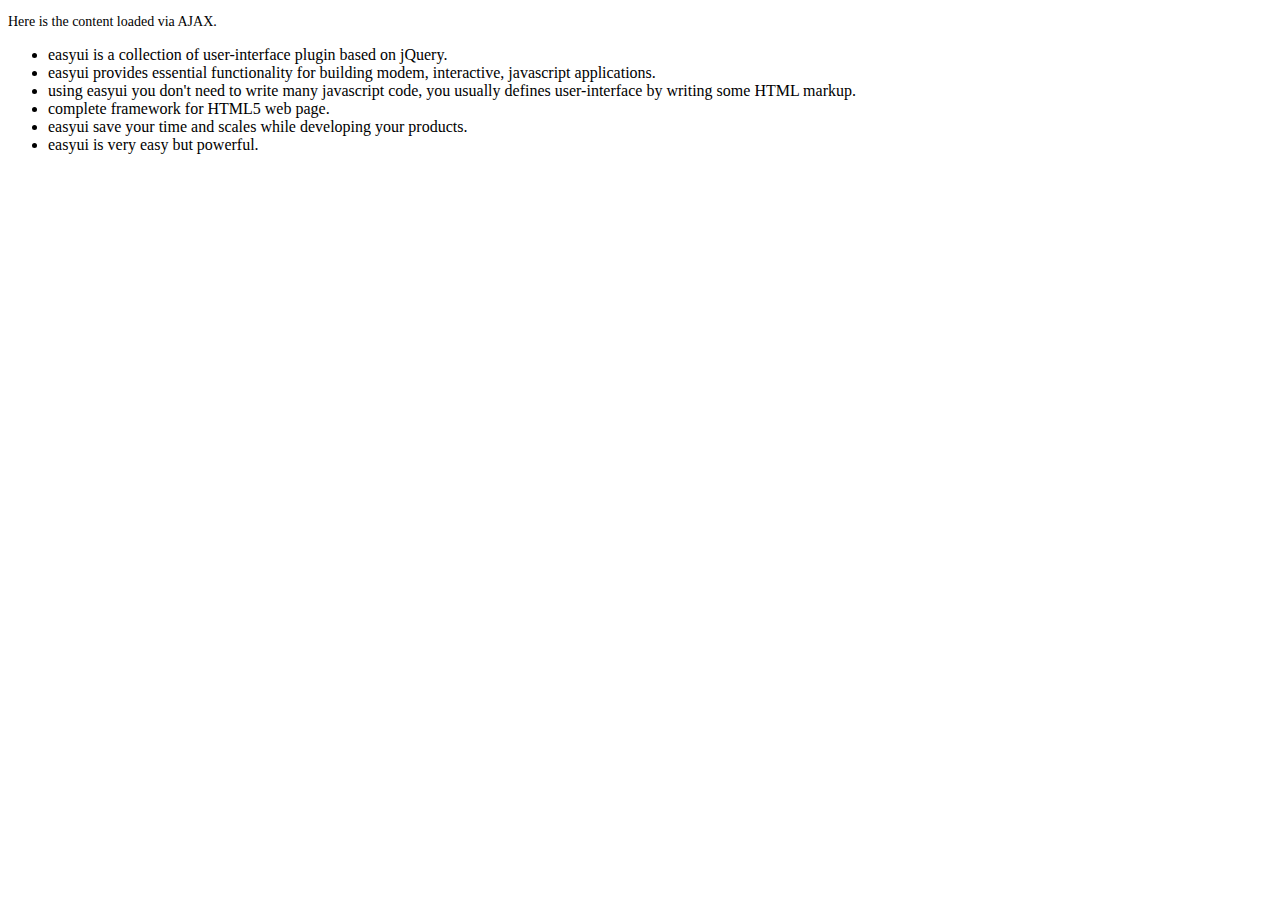
<file: static/jquery-easyui-1.3.3/demo/accordion/_content.html>
<!DOCTYPE html>
<html>
<head>
	<meta charset="UTF-8">
	<title>AJAX Content</title>
</head>
<body>
	<p style="font-size:14px">Here is the content loaded via AJAX.</p>
	<ul>
		<li>easyui is a collection of user-interface plugin based on jQuery.</li>
		<li>easyui provides essential functionality for building modem, interactive, javascript applications.</li>
		<li>using easyui you don't need to write many javascript code, you usually defines user-interface by writing some HTML markup.</li>
		<li>complete framework for HTML5 web page.</li>
		<li>easyui save your time and scales while developing your products.</li>
		<li>easyui is very easy but powerful.</li>
	</ul>
</body>
</html>
</file>
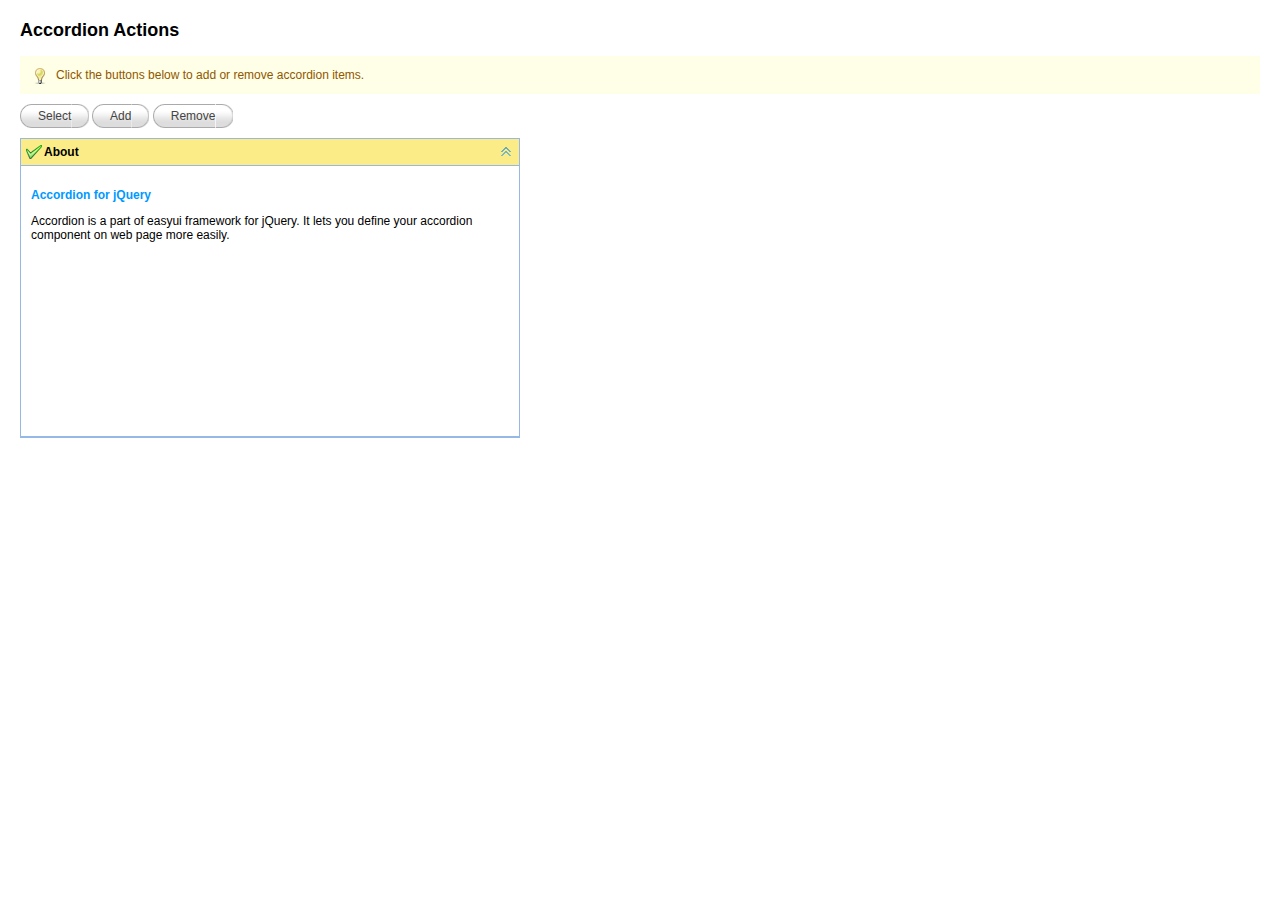
<file: static/jquery-easyui-1.3.3/demo/accordion/actions.html>
<!DOCTYPE html>
<html>
<head>
	<meta charset="UTF-8">
	<title>Accordion Actions - jQuery EasyUI Demo</title>
	<link rel="stylesheet" type="text/css" href="../../themes/default/easyui.css">
	<link rel="stylesheet" type="text/css" href="../../themes/icon.css">
	<link rel="stylesheet" type="text/css" href="../demo.css">
	<script type="text/javascript" src="../../jquery.min.js"></script>
	<script type="text/javascript" src="../../jquery.easyui.min.js"></script>
</head>
<body>
	<h2>Accordion Actions</h2>
	<div class="demo-info">
		<div class="demo-tip icon-tip"></div>
		<div>Click the buttons below to add or remove accordion items.</div>
	</div>
	<div style="margin:10px 0;">
		<a href="javascript:void(0)" class="easyui-linkbutton" onclick="selectPanel()">Select</a>
		<a href="javascript:void(0)" class="easyui-linkbutton" onclick="addPanel()">Add</a>
		<a href="javascript:void(0)" class="easyui-linkbutton" onclick="removePanel()">Remove</a>
	</div>
	<div id="aa" class="easyui-accordion" style="width:500px;height:300px;">
		<div title="About" data-options="iconCls:'icon-ok'" style="overflow:auto;padding:10px;">
			<h3 style="color:#0099FF;">Accordion for jQuery</h3>
			<p>Accordion is a part of easyui framework for jQuery. It lets you define your accordion component on web page more easily.</p>
		</div>
	</div>
	<script type="text/javascript">
		function selectPanel(){
			$.messager.prompt('Prompt','Please enter the panel title:',function(s){
				if (s){
					$('#aa').accordion('select',s);
				}
			});
		}
		var idx = 1;
		function addPanel(){
			$('#aa').accordion('add',{
				title:'Title'+idx,
				content:'<div style="padding:10px">Content'+idx+'</div>'
			});
			idx++;
		}
		function removePanel(){
			var pp = $('#aa').accordion('getSelected');
			if (pp){
				var index = $('#aa').accordion('getPanelIndex',pp);
				$('#aa').accordion('remove',index);
			}
		}
	</script>
</body>
</html>
</file>
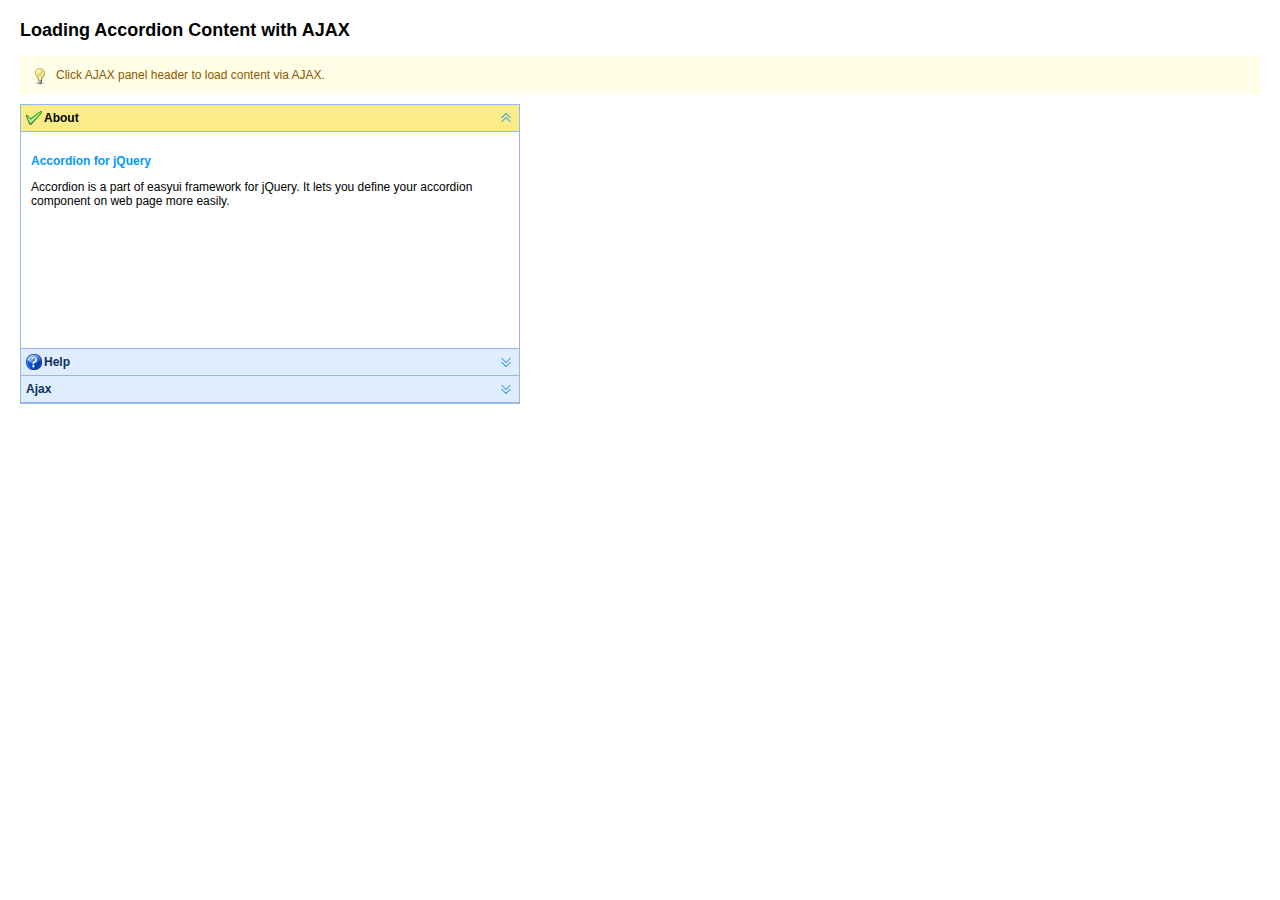
<file: static/jquery-easyui-1.3.3/demo/accordion/ajax.html>
<!DOCTYPE html>
<html>
<head>
	<meta charset="UTF-8">
	<title>Loading Accordion Content with AJAX - jQuery EasyUI Demo</title>
	<link rel="stylesheet" type="text/css" href="../../themes/default/easyui.css">
	<link rel="stylesheet" type="text/css" href="../../themes/icon.css">
	<link rel="stylesheet" type="text/css" href="../demo.css">
	<script type="text/javascript" src="../../jquery.min.js"></script>
	<script type="text/javascript" src="../../jquery.easyui.min.js"></script>
</head>
<body>
	<h2>Loading Accordion Content with AJAX</h2>
	<div class="demo-info">
		<div class="demo-tip icon-tip"></div>
		<div>Click AJAX panel header to load content via AJAX.</div>
	</div>
	<div style="margin:10px 0;"></div>
	<div class="easyui-accordion" style="width:500px;height:300px;">
		<div title="About" data-options="iconCls:'icon-ok'" style="overflow:auto;padding:10px;">
			<h3 style="color:#0099FF;">Accordion for jQuery</h3>
			<p>Accordion is a part of easyui framework for jQuery. It lets you define your accordion component on web page more easily.</p>
		</div>
		<div title="Help" data-options="iconCls:'icon-help'" style="padding:10px;">
			<p>The accordion allows you to provide multiple panels and display one at a time. Each panel has built-in support for expanding and collapsing. Clicking on a panel header to expand or collapse that panel body. The panel content can be loaded via ajax by specifying a 'href' property. Users can define a panel to be selected. If it is not specified, then the first panel is taken by default.</p> 		
		</div>
		<div title="Ajax" data-options="href:'../accordion/_content.html'" style="padding:10px">
		</div>
	</div>
</body>
</html>
</file>
<file: static/jquery-easyui-1.3.3/themes/default/easyui.css>
.panel {
  overflow: hidden;
  text-align: left;
}
.panel-header,
.panel-body {
  border-width: 1px;
  border-style: solid;
}
.panel-header {
  padding: 5px;
  position: relative;
}
.panel-title {
  background: url('images/blank.gif') no-repeat;
}
.panel-header-noborder {
  border-width: 0 0 1px 0;
}
.panel-body {
  overflow: auto;
  border-top-width: 0px;
}
.panel-body-noheader {
  border-top-width: 1px;
}
.panel-body-noborder {
  border-width: 0px;
}
.panel-with-icon {
  padding-left: 18px;
}
.panel-icon,
.panel-tool {
  position: absolute;
  top: 50%;
  margin-top: -8px;
  height: 16px;
  overflow: hidden;
}
.panel-icon {
  left: 5px;
  width: 16px;
}
.panel-tool {
  right: 5px;
  width: auto;
}
.panel-tool a {
  display: inline-block;
  width: 16px;
  height: 16px;
  opacity: 0.6;
  filter: alpha(opacity=60);
  margin: 0 0 0 2px;
  vertical-align: top;
}
.panel-tool a:hover {
  opacity: 1;
  filter: alpha(opacity=100);
  background-color: #eaf2ff;
  -moz-border-radius: 3px 3px 3px 3px;
  -webkit-border-radius: 3px 3px 3px 3px;
  border-radius: 3px 3px 3px 3px;
}
.panel-loading {
  padding: 11px 0px 10px 30px;
}
.panel-noscroll {
  overflow: hidden;
}
.panel-fit,
.panel-fit body {
  height: 100%;
  margin: 0;
  padding: 0;
  border: 0;
  overflow: hidden;
}
.panel-loading {
  background: url('images/loading.gif') no-repeat 10px 10px;
}
.panel-tool-close {
  background: url('images/panel_tools.png') no-repeat -16px 0px;
}
.panel-tool-min {
  background: url('images/panel_tools.png') no-repeat 0px 0px;
}
.panel-tool-max {
  background: url('images/panel_tools.png') no-repeat 0px -16px;
}
.panel-tool-restore {
  background: url('images/panel_tools.png') no-repeat -16px -16px;
}
.panel-tool-collapse {
  background: url('images/panel_tools.png') no-repeat -32px 0;
}
.panel-tool-expand {
  background: url('images/panel_tools.png') no-repeat -32px -16px;
}
.panel-header,
.panel-body {
  border-color: #95B8E7;
}
.panel-header {
  background-color: #E0ECFF;
  background: -webkit-linear-gradient(top,#EFF5FF 0,#E0ECFF 100%);
  background: -moz-linear-gradient(top,#EFF5FF 0,#E0ECFF 100%);
  background: -o-linear-gradient(top,#EFF5FF 0,#E0ECFF 100%);
  background: linear-gradient(to bottom,#EFF5FF 0,#E0ECFF 100%);
  background-repeat: repeat-x;
  filter: progid:DXImageTransform.Microsoft.gradient(startColorstr=#EFF5FF,endColorstr=#E0ECFF,GradientType=0);
}
.panel-body {
  background-color: #ffffff;
  color: #000000;
  font-size: 12px;
}
.panel-title {
  font-size: 12px;
  font-weight: bold;
  color: #0E2D5F;
  height: 16px;
  line-height: 16px;
}
.accordion {
  overflow: hidden;
  border-width: 1px;
  border-style: solid;
}
.accordion .accordion-header {
  border-width: 0 0 1px;
  cursor: pointer;
}
.accordion .accordion-body {
  border-width: 0 0 1px;
}
.accordion-noborder {
  border-width: 0;
}
.accordion-noborder .accordion-header {
  border-width: 0 0 1px;
}
.accordion-noborder .accordion-body {
  border-width: 0 0 1px;
}
.accordion-collapse {
  background: url('images/accordion_arrows.png') no-repeat 0 0;
}
.accordion-expand {
  background: url('images/accordion_arrows.png') no-repeat -16px 0;
}
.accordion {
  background: #ffffff;
  border-color: #95B8E7;
}
.accordion .accordion-header {
  background: #E0ECFF;
  filter: none;
}
.accordion .accordion-header-selected {
  background: #FBEC88;
}
.accordion .accordion-header-selected .panel-title {
  color: #000000;
}
.window {
  overflow: hidden;
  padding: 5px;
  border-width: 1px;
  border-style: solid;
}
.window .window-header {
  background: transparent;
  padding: 0px 0px 6px 0px;
}
.window .window-body {
  border-width: 1px;
  border-style: solid;
  border-top-width: 0px;
}
.window .window-body-noheader {
  border-top-width: 1px;
}
.window .window-header .panel-icon,
.window .window-header .panel-tool {
  top: 50%;
  margin-top: -11px;
}
.window .window-header .panel-icon {
  left: 1px;
}
.window .window-header .panel-tool {
  right: 1px;
}
.window .window-header .panel-with-icon {
  padding-left: 18px;
}
.window-proxy {
  position: absolute;
  overflow: hidden;
}
.window-proxy-mask {
  position: absolute;
  filter: alpha(opacity=5);
  opacity: 0.05;
}
.window-mask {
  position: absolute;
  left: 0;
  top: 0;
  width: 100%;
  height: 100%;
  filter: alpha(opacity=40);
  opacity: 0.40;
  font-size: 1px;
  *zoom: 1;
  overflow: hidden;
}
.window,
.window-shadow {
  position: absolute;
  -moz-border-radius: 5px 5px 5px 5px;
  -webkit-border-radius: 5px 5px 5px 5px;
  border-radius: 5px 5px 5px 5px;
}
.window-shadow {
  background: #ccc;
  -moz-box-shadow: 2px 2px 3px #cccccc;
  -webkit-box-shadow: 2px 2px 3px #cccccc;
  box-shadow: 2px 2px 3px #cccccc;
  filter: progid:DXImageTransform.Microsoft.Blur(pixelRadius=2,MakeShadow=false,ShadowOpacity=0.2);
}
.window,
.window .window-body {
  border-color: #95B8E7;
}
.window {
  background-color: #E0ECFF;
  background: -webkit-linear-gradient(top,#EFF5FF 0,#E0ECFF 20%);
  background: -moz-linear-gradient(top,#EFF5FF 0,#E0ECFF 20%);
  background: -o-linear-gradient(top,#EFF5FF 0,#E0ECFF 20%);
  background: linear-gradient(to bottom,#EFF5FF 0,#E0ECFF 20%);
  background-repeat: repeat-x;
  filter: progid:DXImageTransform.Microsoft.gradient(startColorstr=#EFF5FF,endColorstr=#E0ECFF,GradientType=0);
}
.window-proxy {
  border: 1px dashed #95B8E7;
}
.window-proxy-mask,
.window-mask {
  background: #ccc;
}
.dialog-content {
  overflow: auto;
}
.dialog-toolbar {
  padding: 2px 5px;
}
.dialog-tool-separator {
  float: left;
  height: 24px;
  border-left: 1px solid #ccc;
  border-right: 1px solid #fff;
  margin: 2px 1px;
}
.dialog-button {
  padding: 5px;
  text-align: right;
}
.dialog-button .l-btn {
  margin-left: 5px;
}
.dialog-toolbar,
.dialog-button {
  background: #F4F4F4;
}
.dialog-toolbar {
  border-bottom: 1px solid #dddddd;
}
.dialog-button {
  border-top: 1px solid #dddddd;
}
.combo {
  display: inline-block;
  white-space: nowrap;
  margin: 0;
  padding: 0;
  border-width: 1px;
  border-style: solid;
  overflow: hidden;
  vertical-align: middle;
}
.combo .combo-text {
  font-size: 12px;
  border: 0px;
  line-height: 20px;
  height: 20px;
  margin: 0;
  padding: 0px 2px;
  *margin-top: -1px;
  *height: 18px;
  *line-height: 18px;
  _height: 18px;
  _line-height: 18px;
  vertical-align: baseline;
}
.combo-arrow {
  width: 18px;
  height: 20px;
  overflow: hidden;
  display: inline-block;
  vertical-align: top;
  cursor: pointer;
  opacity: 0.6;
  filter: alpha(opacity=60);
}
.combo-arrow-hover {
  opacity: 1.0;
  filter: alpha(opacity=100);
}
.combo-panel {
  overflow: auto;
}
.combo-arrow {
  background: url('images/combo_arrow.png') no-repeat center center;
}
.combo,
.combo-panel {
  background-color: #ffffff;
}
.combo {
  border-color: #95B8E7;
  background-color: #ffffff;
}
.combo-arrow {
  background-color: #E0ECFF;
}
.combo-arrow-hover {
  background-color: #eaf2ff;
}
.combobox-item {
  padding: 2px;
  font-size: 12px;
  padding: 3px;
  padding-right: 0px;
}
.combobox-item-hover {
  background-color: #eaf2ff;
  color: #000000;
}
.combobox-item-selected {
  background-color: #FBEC88;
  color: #000000;
}
.layout {
  position: relative;
  overflow: hidden;
  margin: 0;
  padding: 0;
  z-index: 0;
}
.layout-panel {
  position: absolute;
  overflow: hidden;
}
.layout-panel-east,
.layout-panel-west {
  z-index: 2;
}
.layout-panel-north,
.layout-panel-south {
  z-index: 3;
}
.layout-expand {
  position: absolute;
  padding: 0px;
  font-size: 1px;
  cursor: pointer;
  z-index: 1;
}
.layout-expand .panel-header,
.layout-expand .panel-body {
  background: transparent;
  filter: none;
  overflow: hidden;
}
.layout-expand .panel-header {
  border-bottom-width: 0px;
}
.layout-split-proxy-h,
.layout-split-proxy-v {
  position: absolute;
  font-size: 1px;
  display: none;
  z-index: 5;
}
.layout-split-proxy-h {
  width: 5px;
  cursor: e-resize;
}
.layout-split-proxy-v {
  height: 5px;
  cursor: n-resize;
}
.layout-mask {
  position: absolute;
  background: #fafafa;
  filter: alpha(opacity=10);
  opacity: 0.10;
  z-index: 4;
}
.layout-button-up {
  background: url('images/layout_arrows.png') no-repeat -16px -16px;
}
.layout-button-down {
  background: url('images/layout_arrows.png') no-repeat -16px 0;
}
.layout-button-left {
  background: url('images/layout_arrows.png') no-repeat 0 0;
}
.layout-button-right {
  background: url('images/layout_arrows.png') no-repeat 0 -16px;
}
.layout-split-proxy-h,
.layout-split-proxy-v {
  background-color: #aac5e7;
}
.layout-split-north {
  border-bottom: 5px solid #E6EEF8;
}
.layout-split-south {
  border-top: 5px solid #E6EEF8;
}
.layout-split-east {
  border-left: 5px solid #E6EEF8;
}
.layout-split-west {
  border-right: 5px solid #E6EEF8;
}
.layout-expand {
  background-color: #E0ECFF;
}
.layout-expand-over {
  background-color: #E0ECFF;
}
.tabs-container {
  overflow: hidden;
}
.tabs-header {
  border-width: 1px;
  border-style: solid;
  border-bottom-width: 0;
  position: relative;
  padding: 0;
  padding-top: 2px;
  overflow: hidden;
}
.tabs-header-plain {
  border: 0;
  background: transparent;
}
.tabs-scroller-left,
.tabs-scroller-right {
  position: absolute;
  top: auto;
  bottom: 0;
  width: 18px;
  height: 28px !important;
  height: 30px;
  font-size: 1px;
  display: none;
  cursor: pointer;
  border-width: 1px;
  border-style: solid;
}
.tabs-scroller-left {
  left: 0;
}
.tabs-scroller-right {
  right: 0;
}
.tabs-header-plain .tabs-scroller-left,
.tabs-header-plain .tabs-scroller-right {
  height: 25px !important;
  height: 27px;
}
.tabs-tool {
  position: absolute;
  bottom: 0;
  padding: 1px;
  overflow: hidden;
  border-width: 1px;
  border-style: solid;
}
.tabs-header-plain .tabs-tool {
  padding: 0 1px;
}
.tabs-wrap {
  position: relative;
  left: 0;
  overflow: hidden;
  width: 100%;
  margin: 0;
  padding: 0;
}
.tabs-scrolling {
  margin-left: 18px;
  margin-right: 18px;
}
.tabs-disabled {
  opacity: 0.3;
  filter: alpha(opacity=30);
}
.tabs {
  list-style-type: none;
  height: 26px;
  margin: 0px;
  padding: 0px;
  padding-left: 4px;
  width: 5000px;
  border-style: solid;
  border-width: 0 0 1px 0;
}
.tabs li {
  float: left;
  display: inline-block;
  margin: 0 4px -1px 0;
  padding: 0;
  position: relative;
  border: 0;
}
.tabs li a.tabs-inner {
  display: inline-block;
  text-decoration: none;
  margin: 0;
  padding: 0 10px;
  height: 25px;
  line-height: 25px;
  text-align: center;
  white-space: nowrap;
  border-width: 1px;
  border-style: solid;
  -moz-border-radius: 5px 5px 0 0;
  -webkit-border-radius: 5px 5px 0 0;
  border-radius: 5px 5px 0 0;
}
.tabs li.tabs-selected a.tabs-inner {
  font-weight: bold;
  outline: none;
}
.tabs li.tabs-selected a:hover.tabs-inner {
  cursor: default;
  pointer: default;
}
.tabs li a.tabs-close,
.tabs-p-tool {
  position: absolute;
  font-size: 1px;
  display: block;
  height: 12px;
  padding: 0;
  top: 50%;
  margin-top: -6px;
  overflow: hidden;
}
.tabs li a.tabs-close {
  width: 12px;
  right: 5px;
  opacity: 0.6;
  filter: alpha(opacity=60);
}
.tabs-p-tool {
  right: 16px;
}
.tabs-p-tool a {
  display: inline-block;
  font-size: 1px;
  width: 12px;
  height: 12px;
  margin: 0;
  opacity: 0.6;
  filter: alpha(opacity=60);
}
.tabs li a:hover.tabs-close,
.tabs-p-tool a:hover {
  opacity: 1;
  filter: alpha(opacity=100);
  cursor: hand;
  cursor: pointer;
}
.tabs-with-icon {
  padding-left: 18px;
}
.tabs-icon {
  position: absolute;
  width: 16px;
  height: 16px;
  left: 10px;
  top: 50%;
  margin-top: -8px;
}
.tabs-title {
  font-size: 12px;
}
.tabs-closable {
  padding-right: 8px;
}
.tabs-panels {
  margin: 0px;
  padding: 0px;
  border-width: 1px;
  border-style: solid;
  border-top-width: 0;
  overflow: hidden;
}
.tabs-header-bottom {
  border-width: 0 1px 1px 1px;
  padding: 0 0 2px 0;
}
.tabs-header-bottom .tabs {
  border-width: 1px 0 0 0;
}
.tabs-header-bottom .tabs li {
  margin: -1px 4px 0 0;
}
.tabs-header-bottom .tabs li a.tabs-inner {
  -moz-border-radius: 0 0 5px 5px;
  -webkit-border-radius: 0 0 5px 5px;
  border-radius: 0 0 5px 5px;
}
.tabs-header-bottom .tabs-tool {
  top: 0;
}
.tabs-header-bottom .tabs-scroller-left,
.tabs-header-bottom .tabs-scroller-right {
  top: 0;
  bottom: auto;
}
.tabs-panels-top {
  border-width: 1px 1px 0 1px;
}
.tabs-header-left {
  float: left;
  border-width: 1px 0 1px 1px;
  padding: 0;
}
.tabs-header-right {
  float: right;
  border-width: 1px 1px 1px 0;
  padding: 0;
}
.tabs-header-left .tabs-wrap,
.tabs-header-right .tabs-wrap {
  height: 100%;
}
.tabs-header-left .tabs {
  height: 100%;
  padding: 4px 0 0 4px;
  border-width: 0 1px 0 0;
}
.tabs-header-right .tabs {
  height: 100%;
  padding: 4px 4px 0 0;
  border-width: 0 0 0 1px;
}
.tabs-header-left .tabs li,
.tabs-header-right .tabs li {
  display: block;
  width: 100%;
  position: relative;
}
.tabs-header-left .tabs li {
  left: auto;
  right: 0;
  margin: 0 -1px 4px 0;
  float: right;
}
.tabs-header-right .tabs li {
  left: 0;
  right: auto;
  margin: 0 0 4px -1px;
  float: left;
}
.tabs-header-left .tabs li a.tabs-inner {
  display: block;
  text-align: left;
  -moz-border-radius: 5px 0 0 5px;
  -webkit-border-radius: 5px 0 0 5px;
  border-radius: 5px 0 0 5px;
}
.tabs-header-right .tabs li a.tabs-inner {
  display: block;
  text-align: left;
  -moz-border-radius: 0 5px 5px 0;
  -webkit-border-radius: 0 5px 5px 0;
  border-radius: 0 5px 5px 0;
}
.tabs-panels-right {
  float: right;
  border-width: 1px 1px 1px 0;
}
.tabs-panels-left {
  float: left;
  border-width: 1px 0 1px 1px;
}
.tabs-header-noborder,
.tabs-panels-noborder {
  border: 0px;
}
.tabs-header-plain {
  border: 0px;
  background: transparent;
}
.tabs-scroller-left {
  background: #E0ECFF url('images/tabs_icons.png') no-repeat 1px center;
}
.tabs-scroller-right {
  background: #E0ECFF url('images/tabs_icons.png') no-repeat -15px center;
}
.tabs li a.tabs-close {
  background: url('images/tabs_icons.png') no-repeat -34px center;
}
.tabs li a.tabs-inner:hover {
  background: #eaf2ff;
  color: #000000;
  filter: none;
}
.tabs li.tabs-selected a.tabs-inner {
  background-color: #ffffff;
  color: #0E2D5F;
  background: -webkit-linear-gradient(top,#EFF5FF 0,#ffffff 100%);
  background: -moz-linear-gradient(top,#EFF5FF 0,#ffffff 100%);
  background: -o-linear-gradient(top,#EFF5FF 0,#ffffff 100%);
  background: linear-gradient(to bottom,#EFF5FF 0,#ffffff 100%);
  background-repeat: repeat-x;
  filter: progid:DXImageTransform.Microsoft.gradient(startColorstr=#EFF5FF,endColorstr=#ffffff,GradientType=0);
}
.tabs-header-bottom .tabs li.tabs-selected a.tabs-inner {
  background: -webkit-linear-gradient(top,#ffffff 0,#EFF5FF 100%);
  background: -moz-linear-gradient(top,#ffffff 0,#EFF5FF 100%);
  background: -o-linear-gradient(top,#ffffff 0,#EFF5FF 100%);
  background: linear-gradient(to bottom,#ffffff 0,#EFF5FF 100%);
  background-repeat: repeat-x;
  filter: progid:DXImageTransform.Microsoft.gradient(startColorstr=#ffffff,endColorstr=#EFF5FF,GradientType=0);
}
.tabs-header-left .tabs li.tabs-selected a.tabs-inner {
  background: -webkit-linear-gradient(left,#EFF5FF 0,#ffffff 100%);
  background: -moz-linear-gradient(left,#EFF5FF 0,#ffffff 100%);
  background: -o-linear-gradient(left,#EFF5FF 0,#ffffff 100%);
  background: linear-gradient(to right,#EFF5FF 0,#ffffff 100%);
  background-repeat: repeat-y;
  filter: progid:DXImageTransform.Microsoft.gradient(startColorstr=#EFF5FF,endColorstr=#ffffff,GradientType=1);
}
.tabs-header-right .tabs li.tabs-selected a.tabs-inner {
  background: -webkit-linear-gradient(left,#ffffff 0,#EFF5FF 100%);
  background: -moz-linear-gradient(left,#ffffff 0,#EFF5FF 100%);
  background: -o-linear-gradient(left,#ffffff 0,#EFF5FF 100%);
  background: linear-gradient(to right,#ffffff 0,#EFF5FF 100%);
  background-repeat: repeat-y;
  filter: progid:DXImageTransform.Microsoft.gradient(startColorstr=#ffffff,endColorstr=#EFF5FF,GradientType=1);
}
.tabs li a.tabs-inner {
  color: #0E2D5F;
  background-color: #E0ECFF;
  background: -webkit-linear-gradient(top,#EFF5FF 0,#E0ECFF 100%);
  background: -moz-linear-gradient(top,#EFF5FF 0,#E0ECFF 100%);
  background: -o-linear-gradient(top,#EFF5FF 0,#E0ECFF 100%);
  background: linear-gradient(to bottom,#EFF5FF 0,#E0ECFF 100%);
  background-repeat: repeat-x;
  filter: progid:DXImageTransform.Microsoft.gradient(startColorstr=#EFF5FF,endColorstr=#E0ECFF,GradientType=0);
}
.tabs-header,
.tabs-tool {
  background-color: #E0ECFF;
}
.tabs-header-plain {
  background: transparent;
}
.tabs-header,
.tabs-scroller-left,
.tabs-scroller-right,
.tabs-tool,
.tabs,
.tabs-panels,
.tabs li a.tabs-inner,
.tabs li.tabs-selected a.tabs-inner,
.tabs-header-bottom .tabs li.tabs-selected a.tabs-inner,
.tabs-header-left .tabs li.tabs-selected a.tabs-inner,
.tabs-header-right .tabs li.tabs-selected a.tabs-inner {
  border-color: #95B8E7;
}
.tabs-p-tool a:hover,
.tabs li a:hover.tabs-close,
.tabs-scroller-over {
  background-color: #eaf2ff;
}
.tabs li.tabs-selected a.tabs-inner {
  border-bottom: 1px solid #ffffff;
}
.tabs-header-bottom .tabs li.tabs-selected a.tabs-inner {
  border-top: 1px solid #ffffff;
}
.tabs-header-left .tabs li.tabs-selected a.tabs-inner {
  border-right: 1px solid #ffffff;
}
.tabs-header-right .tabs li.tabs-selected a.tabs-inner {
  border-left: 1px solid #ffffff;
}
a.l-btn {
  background-position: right 0;
  text-decoration: none;
  display: inline-block;
  zoom: 1;
  height: 24px;
  padding-right: 18px;
  cursor: pointer;
  outline: none;
}
a.l-btn-plain {
  padding-right: 5px;
  border: 0;
  padding: 1px 6px 1px 1px;
}
a.l-btn-disabled {
  color: #ccc;
  opacity: 0.5;
  filter: alpha(opacity=50);
  cursor: default;
}
a.l-btn span.l-btn-left {
  display: inline-block;
  background-position: 0 -48px;
  padding: 4px 0px 4px 18px;
  line-height: 16px;
  height: 16px;
}
a.l-btn-plain span.l-btn-left {
  padding-left: 5px;
}
a.l-btn span span.l-btn-text {
  display: inline-block;
  vertical-align: baseline;
  width: auto;
  height: 16px;
  line-height: 16px;
  font-size: 12px;
  padding: 0;
  margin: 0;
}
a.l-btn span span.l-btn-icon-left {
  padding: 0 0 0 20px;
  background-position: left center;
}
a.l-btn span span.l-btn-icon-right {
  padding: 0 20px 0 0;
  background-position: right center;
}
a.l-btn span span span.l-btn-empty {
  display: inline-block;
  margin: 0;
  padding: 0;
  width: 16px;
}
a:hover.l-btn {
  background-position: right -24px;
  outline: none;
  text-decoration: none;
}
a:hover.l-btn span.l-btn-left {
  background-position: 0 bottom;
}
a:hover.l-btn-plain {
  padding: 0 5px 0 0;
}
a:hover.l-btn-disabled {
  background-position: right 0;
}
a:hover.l-btn-disabled span.l-btn-left {
  background-position: 0 -48px;
}
a.l-btn .l-btn-focus {
  outline: #0000FF dotted thin;
}
a.l-btn {
  color: #444;
  background-image: url('images/linkbutton_bg.png');
  background-repeat: no-repeat;
  -moz-border-radius: 5px 5px 5px 5px;
  -webkit-border-radius: 5px 5px 5px 5px;
  border-radius: 5px 5px 5px 5px;
}
a.l-btn span.l-btn-left {
  background-image: url('images/linkbutton_bg.png');
  background-repeat: no-repeat;
}
a.l-btn-plain,
a.l-btn-plain span.l-btn-left {
  background: transparent;
  border: 0;
  filter: none;
}
a:hover.l-btn-plain {
  background: #eaf2ff;
  color: #000000;
  border: 1px solid #b7d2ff;
  -moz-border-radius: 5px 5px 5px 5px;
  -webkit-border-radius: 5px 5px 5px 5px;
  border-radius: 5px 5px 5px 5px;
}
a.l-btn-disabled,
a:hover.l-btn-disabled {
  color: #444;
  filter: alpha(opacity=50);
}
a.l-btn-plain-disabled,
a:hover.l-btn-plain-disabled {
  background: transparent;
  filter: alpha(opacity=50);
}
a.l-btn-selected,
a:hover.l-btn-selected {
  background-position: right -24px;
}
a.l-btn-selected span.l-btn-left,
a:hover.l-btn-selected span.l-btn-left {
  background-position: 0 bottom;
}
a.l-btn-plain-selected,
a:hover.l-btn-plain-selected {
  background: #ddd;
}
.datagrid .panel-body {
  overflow: hidden;
  position: relative;
}
.datagrid-view {
  position: relative;
  overflow: hidden;
}
.datagrid-view1,
.datagrid-view2 {
  position: absolute;
  overflow: hidden;
  top: 0;
}
.datagrid-view1 {
  left: 0;
}
.datagrid-view2 {
  right: 0;
}
.datagrid-mask {
  position: absolute;
  left: 0;
  top: 0;
  width: 100%;
  height: 100%;
  opacity: 0.3;
  filter: alpha(opacity=30);
  display: none;
}
.datagrid-mask-msg {
  position: absolute;
  top: 50%;
  margin-top: -20px;
  padding: 12px 5px 10px 30px;
  width: auto;
  height: 16px;
  border-width: 2px;
  border-style: solid;
  display: none;
}
.datagrid-sort-icon {
  padding: 0;
}
.datagrid-toolbar {
  height: auto;
  padding: 1px 2px;
  border-width: 0 0 1px 0;
  border-style: solid;
}
.datagrid-btn-separator {
  float: left;
  height: 24px;
  border-left: 1px solid #ccc;
  border-right: 1px solid #fff;
  margin: 2px 1px;
}
.datagrid .datagrid-pager {
  margin: 0;
  border-width: 1px 0 0 0;
  border-style: solid;
}
.datagrid .datagrid-pager-top {
  border-width: 0 0 1px 0;
}
.datagrid-header {
  overflow: hidden;
  cursor: default;
  border-width: 0 0 1px 0;
  border-style: solid;
}
.datagrid-header-inner {
  float: left;
  width: 10000px;
}
.datagrid-header-row,
.datagrid-row {
  height: 25px;
}
.datagrid-header td,
.datagrid-body td,
.datagrid-footer td {
  border-width: 0 1px 1px 0;
  border-style: dotted;
  margin: 0;
  padding: 0;
}
.datagrid-cell,
.datagrid-cell-group,
.datagrid-header-rownumber,
.datagrid-cell-rownumber {
  margin: 0;
  padding: 0 4px;
  white-space: nowrap;
  word-wrap: normal;
  overflow: hidden;
  height: 18px;
  line-height: 18px;
  font-weight: normal;
  font-size: 12px;
}
.datagrid-header .datagrid-cell {
  height: auto;
}
.datagrid-header .datagrid-cell span {
  font-size: 12px;
}
.datagrid-cell-group {
  text-align: center;
}
.datagrid-header-rownumber,
.datagrid-cell-rownumber {
  width: 25px;
  text-align: center;
  margin: 0;
  padding: 0;
}
.datagrid-body {
  margin: 0;
  padding: 0;
  overflow: auto;
  zoom: 1;
}
.datagrid-view1 .datagrid-body-inner {
  padding-bottom: 20px;
}
.datagrid-view1 .datagrid-body {
  overflow: hidden;
}
.datagrid-footer {
  overflow: hidden;
}
.datagrid-footer-inner {
  border-width: 1px 0 0 0;
  border-style: solid;
  width: 10000px;
  float: left;
}
.datagrid-row-editing .datagrid-cell {
  height: auto;
}
.datagrid-header-check,
.datagrid-cell-check {
  padding: 0;
  width: 27px;
  height: 18px;
  font-size: 1px;
  text-align: center;
  overflow: hidden;
}
.datagrid-header-check input,
.datagrid-cell-check input {
  margin: 0;
  padding: 0;
  width: 15px;
  height: 18px;
}
.datagrid-resize-proxy {
  position: absolute;
  width: 1px;
  height: 10000px;
  top: 0;
  cursor: e-resize;
  display: none;
}
.datagrid-body .datagrid-editable {
  margin: 0;
  padding: 0;
}
.datagrid-body .datagrid-editable table {
  width: 100%;
  height: 100%;
}
.datagrid-body .datagrid-editable td {
  border: 0;
  margin: 0;
  padding: 0;
}
.datagrid-body .datagrid-editable .datagrid-editable-input {
  margin: 0;
  padding: 2px;
  border-width: 1px;
  border-style: solid;
}
.datagrid-sort-desc .datagrid-sort-icon {
  padding: 0 13px 0 0;
  background: url('images/datagrid_icons.png') no-repeat -16px center;
}
.datagrid-sort-asc .datagrid-sort-icon {
  padding: 0 13px 0 0;
  background: url('images/datagrid_icons.png') no-repeat 0px center;
}
.datagrid-row-collapse {
  background: url('images/datagrid_icons.png') no-repeat -48px center;
}
.datagrid-row-expand {
  background: url('images/datagrid_icons.png') no-repeat -32px center;
}
.datagrid-mask-msg {
  background: #ffffff url('images/loading.gif') no-repeat scroll 5px center;
}
.datagrid-header,
.datagrid-td-rownumber {
  background-color: #efefef;
  background: -webkit-linear-gradient(top,#F9F9F9 0,#efefef 100%);
  background: -moz-linear-gradient(top,#F9F9F9 0,#efefef 100%);
  background: -o-linear-gradient(top,#F9F9F9 0,#efefef 100%);
  background: linear-gradient(to bottom,#F9F9F9 0,#efefef 100%);
  background-repeat: repeat-x;
  filter: progid:DXImageTransform.Microsoft.gradient(startColorstr=#F9F9F9,endColorstr=#efefef,GradientType=0);
}
.datagrid-cell-rownumber {
  color: #000000;
}
.datagrid-resize-proxy {
  background: #aac5e7;
}
.datagrid-mask {
  background: #ccc;
}
.datagrid-mask-msg {
  border-color: #95B8E7;
}
.datagrid-toolbar,
.datagrid-pager {
  background: #F4F4F4;
}
.datagrid-header,
.datagrid-toolbar,
.datagrid-pager,
.datagrid-footer-inner {
  border-color: #dddddd;
}
.datagrid-header td,
.datagrid-body td,
.datagrid-footer td {
  border-color: #ccc;
}
.datagrid-htable,
.datagrid-btable,
.datagrid-ftable {
  color: #000000;
}
.datagrid-row-alt {
  background: #fafafa;
}
.datagrid-row-over,
.datagrid-header td.datagrid-header-over {
  background: #eaf2ff;
  color: #000000;
  cursor: default;
}
.datagrid-row-selected {
  background: #FBEC88;
  color: #000000;
}
.datagrid-body .datagrid-editable .datagrid-editable-input {
  border-color: #95B8E7;
}
.propertygrid .datagrid-view1 .datagrid-body td {
  padding-bottom: 1px;
  border-width: 0 1px 0 0;
}
.propertygrid .datagrid-group {
  height: 21px;
  overflow: hidden;
  border-width: 0 0 1px 0;
  border-style: solid;
}
.propertygrid .datagrid-group span {
  font-weight: bold;
}
.propertygrid .datagrid-view1 .datagrid-body td {
  border-color: #dddddd;
}
.propertygrid .datagrid-view1 .datagrid-group {
  border-color: #E0ECFF;
}
.propertygrid .datagrid-view2 .datagrid-group {
  border-color: #dddddd;
}
.propertygrid .datagrid-group,
.propertygrid .datagrid-view1 .datagrid-body,
.propertygrid .datagrid-view1 .datagrid-row-over,
.propertygrid .datagrid-view1 .datagrid-row-selected {
  background: #E0ECFF;
}
.pagination {
  zoom: 1;
}
.pagination table {
  float: left;
  height: 30px;
}
.pagination td {
  border: 0;
}
.pagination-btn-separator {
  float: left;
  height: 24px;
  border-left: 1px solid #ccc;
  border-right: 1px solid #fff;
  margin: 3px 1px;
}
.pagination .pagination-num {
  border-width: 1px;
  border-style: solid;
  margin: 0 2px;
  padding: 2px;
  width: 2em;
  height: auto;
}
.pagination-page-list {
  margin: 0px 6px;
  padding: 1px 2px;
  width: auto;
  height: auto;
  border-width: 1px;
  border-style: solid;
}
.pagination-info {
  float: right;
  margin: 0 6px 0 0;
  padding: 0;
  height: 30px;
  line-height: 30px;
  font-size: 12px;
}
.pagination span {
  font-size: 12px;
}
.pagination-first {
  background: url('images/pagination_icons.png') no-repeat 0 0;
}
.pagination-prev {
  background: url('images/pagination_icons.png') no-repeat -16px 0;
}
.pagination-next {
  background: url('images/pagination_icons.png') no-repeat -32px 0;
}
.pagination-last {
  background: url('images/pagination_icons.png') no-repeat -48px 0;
}
.pagination-load {
  background: url('images/pagination_icons.png') no-repeat -64px 0;
}
.pagination-loading {
  background: url('images/loading.gif') no-repeat;
}
.pagination-page-list,
.pagination .pagination-num {
  border-color: #95B8E7;
}
.calendar {
  border-width: 1px;
  border-style: solid;
  padding: 1px;
  overflow: hidden;
}
.calendar table {
  border-collapse: separate;
  font-size: 12px;
  width: 100%;
  height: 100%;
}
.calendar table td,
.calendar table th {
  font-size: 12px;
}
.calendar-noborder {
  border: 0;
}
.calendar-header {
  position: relative;
  height: 22px;
}
.calendar-title {
  text-align: center;
  height: 22px;
}
.calendar-title span {
  position: relative;
  display: inline-block;
  top: 2px;
  padding: 0 3px;
  height: 18px;
  line-height: 18px;
  font-size: 12px;
  cursor: pointer;
  -moz-border-radius: 5px 5px 5px 5px;
  -webkit-border-radius: 5px 5px 5px 5px;
  border-radius: 5px 5px 5px 5px;
}
.calendar-prevmonth,
.calendar-nextmonth,
.calendar-prevyear,
.calendar-nextyear {
  position: absolute;
  top: 50%;
  margin-top: -7px;
  width: 14px;
  height: 14px;
  cursor: pointer;
  font-size: 1px;
  -moz-border-radius: 5px 5px 5px 5px;
  -webkit-border-radius: 5px 5px 5px 5px;
  border-radius: 5px 5px 5px 5px;
}
.calendar-prevmonth {
  left: 20px;
  background: url('images/calendar_arrows.png') no-repeat -18px -2px;
}
.calendar-nextmonth {
  right: 20px;
  background: url('images/calendar_arrows.png') no-repeat -34px -2px;
}
.calendar-prevyear {
  left: 3px;
  background: url('images/calendar_arrows.png') no-repeat -1px -2px;
}
.calendar-nextyear {
  right: 3px;
  background: url('images/calendar_arrows.png') no-repeat -49px -2px;
}
.calendar-body {
  position: relative;
}
.calendar-body th,
.calendar-body td {
  text-align: center;
}
.calendar-day {
  border: 0;
  padding: 1px;
  cursor: pointer;
  -moz-border-radius: 5px 5px 5px 5px;
  -webkit-border-radius: 5px 5px 5px 5px;
  border-radius: 5px 5px 5px 5px;
}
.calendar-other-month {
  opacity: 0.3;
  filter: alpha(opacity=30);
}
.calendar-menu {
  position: absolute;
  top: 0;
  left: 0;
  width: 180px;
  height: 150px;
  padding: 5px;
  font-size: 12px;
  display: none;
  overflow: hidden;
}
.calendar-menu-year-inner {
  text-align: center;
  padding-bottom: 5px;
}
.calendar-menu-year {
  width: 40px;
  text-align: center;
  border-width: 1px;
  border-style: solid;
  margin: 0;
  padding: 2px;
  font-weight: bold;
  font-size: 12px;
}
.calendar-menu-prev,
.calendar-menu-next {
  display: inline-block;
  width: 21px;
  height: 21px;
  vertical-align: top;
  cursor: pointer;
  -moz-border-radius: 5px 5px 5px 5px;
  -webkit-border-radius: 5px 5px 5px 5px;
  border-radius: 5px 5px 5px 5px;
}
.calendar-menu-prev {
  margin-right: 10px;
  background: url('images/calendar_arrows.png') no-repeat 2px 2px;
}
.calendar-menu-next {
  margin-left: 10px;
  background: url('images/calendar_arrows.png') no-repeat -45px 2px;
}
.calendar-menu-month {
  text-align: center;
  cursor: pointer;
  font-weight: bold;
  -moz-border-radius: 5px 5px 5px 5px;
  -webkit-border-radius: 5px 5px 5px 5px;
  border-radius: 5px 5px 5px 5px;
}
.calendar-body th,
.calendar-menu-month {
  color: #4d4d4d;
}
.calendar-day {
  color: #000000;
}
.calendar-sunday {
  color: #CC2222;
}
.calendar-saturday {
  color: #00ee00;
}
.calendar-today {
  color: #0000ff;
}
.calendar-menu-year {
  border-color: #95B8E7;
}
.calendar {
  border-color: #95B8E7;
}
.calendar-header {
  background: #E0ECFF;
}
.calendar-body,
.calendar-menu {
  background: #ffffff;
}
.calendar-body th {
  background: #F4F4F4;
}
.calendar-hover,
.calendar-nav-hover,
.calendar-menu-hover {
  background-color: #eaf2ff;
  color: #000000;
}
.calendar-hover {
  border: 1px solid #b7d2ff;
  padding: 0;
}
.calendar-selected {
  background-color: #FBEC88;
  color: #000000;
  border: 1px solid #E2C608;
  padding: 0;
}
.datebox-calendar-inner {
  height: 180px;
}
.datebox-button {
  height: 18px;
  padding: 2px 5px;
  text-align: center;
}
.datebox-button a {
  font-size: 12px;
}
.datebox-current,
.datebox-close,
.datebox-ok {
  text-decoration: none;
  font-weight: bold;
  opacity: 0.6;
  filter: alpha(opacity=60);
}
.datebox-current,
.datebox-close {
  float: left;
}
.datebox-close {
  float: right;
}
.datebox-button-hover {
  opacity: 1.0;
  filter: alpha(opacity=100);
}
.datebox .combo-arrow {
  background-image: url('images/datebox_arrow.png');
  background-position: center center;
}
.datebox-button {
  background-color: #F4F4F4;
}
.datebox-current,
.datebox-close,
.datebox-ok {
  color: #444;
}
.spinner {
  display: inline-block;
  white-space: nowrap;
  margin: 0;
  padding: 0;
  border-width: 1px;
  border-style: solid;
  overflow: hidden;
  vertical-align: middle;
}
.spinner .spinner-text {
  font-size: 12px;
  border: 0px;
  line-height: 20px;
  height: 20px;
  margin: 0;
  padding: 0 2px;
  *margin-top: -1px;
  *height: 18px;
  *line-height: 18px;
  _height: 18px;
  _line-height: 18px;
  vertical-align: baseline;
}
.spinner-arrow {
  display: inline-block;
  overflow: hidden;
  vertical-align: top;
  margin: 0;
  padding: 0;
}
.spinner-arrow-up,
.spinner-arrow-down {
  opacity: 0.6;
  filter: alpha(opacity=60);
  display: block;
  font-size: 1px;
  width: 18px;
  height: 10px;
}
.spinner-arrow-hover {
  opacity: 1.0;
  filter: alpha(opacity=100);
}
.spinner-arrow-up {
  background: url('images/spinner_arrows.png') no-repeat 1px center;
}
.spinner-arrow-down {
  background: url('images/spinner_arrows.png') no-repeat -15px center;
}
.spinner {
  border-color: #95B8E7;
}
.spinner-arrow {
  background-color: #E0ECFF;
}
.spinner-arrow-hover {
  background-color: #eaf2ff;
}
.progressbar {
  border-width: 1px;
  border-style: solid;
  -moz-border-radius: 5px 5px 5px 5px;
  -webkit-border-radius: 5px 5px 5px 5px;
  border-radius: 5px 5px 5px 5px;
  overflow: hidden;
}
.progressbar-text {
  text-align: center;
  position: absolute;
}
.progressbar-value {
  position: relative;
  overflow: hidden;
  width: 0;
  -moz-border-radius: 5px 0 0 5px;
  -webkit-border-radius: 5px 0 0 5px;
  border-radius: 5px 0 0 5px;
}
.progressbar {
  border-color: #95B8E7;
}
.progressbar-text {
  color: #000000;
  font-size: 12px;
}
.progressbar-value .progressbar-text {
  background-color: #FBEC88;
  color: #000000;
}
.searchbox {
  display: inline-block;
  white-space: nowrap;
  margin: 0;
  padding: 0;
  border-width: 1px;
  border-style: solid;
  overflow: hidden;
}
.searchbox .searchbox-text {
  font-size: 12px;
  border: 0;
  margin: 0;
  padding: 0;
  line-height: 20px;
  height: 20px;
  *margin-top: -1px;
  *height: 18px;
  *line-height: 18px;
  _height: 18px;
  _line-height: 18px;
  vertical-align: baseline;
}
.searchbox .searchbox-prompt {
  font-size: 12px;
  color: #ccc;
}
.searchbox-button {
  width: 18px;
  height: 20px;
  overflow: hidden;
  display: inline-block;
  vertical-align: top;
  cursor: pointer;
  opacity: 0.6;
  filter: alpha(opacity=60);
}
.searchbox-button-hover {
  opacity: 1.0;
  filter: alpha(opacity=100);
}
.searchbox a.l-btn-plain {
  height: 20px;
  border: 0;
  padding: 0 6px 0 0;
  vertical-align: top;
  -moz-border-radius: 0;
  -webkit-border-radius: 0;
  border-radius: 0;
  opacity: 0.6;
  filter: alpha(opacity=60);
}
.searchbox a.l-btn .l-btn-left {
  padding: 2px 0 2px 4px;
}
.searchbox a.l-btn-plain:hover {
  -moz-border-radius: 0;
  -webkit-border-radius: 0;
  border-radius: 0;
  border: 0;
  padding: 0 6px 0 0;
  opacity: 1.0;
  filter: alpha(opacity=100);
}
.searchbox a.m-btn-plain-active {
  -moz-border-radius: 0;
  -webkit-border-radius: 0;
  border-radius: 0;
}
.searchbox-button {
  background: url('images/searchbox_button.png') no-repeat center center;
}
.searchbox {
  border-color: #95B8E7;
  background-color: #fff;
}
.searchbox a.l-btn-plain {
  background: #E0ECFF;
}
.slider-disabled {
  opacity: 0.5;
  filter: alpha(opacity=50);
}
.slider-h {
  height: 22px;
}
.slider-v {
  width: 22px;
}
.slider-inner {
  position: relative;
  height: 6px;
  top: 7px;
  border-width: 1px;
  border-style: solid;
  border-radius: 5px;
}
.slider-handle {
  position: absolute;
  display: block;
  outline: none;
  width: 20px;
  height: 20px;
  top: -7px;
  margin-left: -10px;
}
.slider-tip {
  position: absolute;
  display: inline-block;
  line-height: 12px;
  font-size: 12px;
  white-space: nowrap;
  top: -22px;
}
.slider-rule {
  position: relative;
  top: 15px;
}
.slider-rule span {
  position: absolute;
  display: inline-block;
  font-size: 0;
  height: 5px;
  border-width: 0 0 0 1px;
  border-style: solid;
}
.slider-rulelabel {
  position: relative;
  top: 20px;
}
.slider-rulelabel span {
  position: absolute;
  display: inline-block;
  font-size: 12px;
}
.slider-v .slider-inner {
  width: 6px;
  left: 7px;
  top: 0;
  float: left;
}
.slider-v .slider-handle {
  left: 3px;
  margin-top: -10px;
}
.slider-v .slider-tip {
  left: -10px;
  margin-top: -6px;
}
.slider-v .slider-rule {
  float: left;
  top: 0;
  left: 16px;
}
.slider-v .slider-rule span {
  width: 5px;
  height: 'auto';
  border-left: 0;
  border-width: 1px 0 0 0;
  border-style: solid;
}
.slider-v .slider-rulelabel {
  float: left;
  top: 0;
  left: 23px;
}
.slider-handle {
  background: url('images/slider_handle.png') no-repeat;
}
.slider-inner {
  border-color: #95B8E7;
  background: #E0ECFF;
}
.slider-rule span {
  border-color: #95B8E7;
}
.slider-rulelabel span {
  color: #000000;
}
.menu {
  position: absolute;
  margin: 0;
  padding: 2px;
  border-width: 1px;
  border-style: solid;
  overflow: hidden;
}
.menu-item {
  position: relative;
  margin: 0;
  padding: 0;
  overflow: hidden;
  white-space: nowrap;
  cursor: pointer;
  border-width: 1px;
  border-style: solid;
}
.menu-text {
  height: 20px;
  line-height: 20px;
  float: left;
  padding-left: 28px;
}
.menu-icon {
  position: absolute;
  width: 16px;
  height: 16px;
  left: 2px;
  top: 50%;
  margin-top: -8px;
}
.menu-rightarrow {
  position: absolute;
  width: 16px;
  height: 16px;
  right: 0;
  top: 50%;
  margin-top: -8px;
}
.menu-line {
  position: absolute;
  left: 26px;
  top: 0;
  height: 2000px;
  font-size: 1px;
}
.menu-sep {
  margin: 3px 0px 3px 25px;
  font-size: 1px;
}
.menu-active {
  -moz-border-radius: 5px 5px 5px 5px;
  -webkit-border-radius: 5px 5px 5px 5px;
  border-radius: 5px 5px 5px 5px;
}
.menu-item-disabled {
  opacity: 0.5;
  filter: alpha(opacity=50);
  cursor: default;
}
.menu-text,
.menu-text span {
  font-size: 12px;
}
.menu-shadow {
  position: absolute;
  -moz-border-radius: 5px 5px 5px 5px;
  -webkit-border-radius: 5px 5px 5px 5px;
  border-radius: 5px 5px 5px 5px;
  background: #ccc;
  -moz-box-shadow: 2px 2px 3px #cccccc;
  -webkit-box-shadow: 2px 2px 3px #cccccc;
  box-shadow: 2px 2px 3px #cccccc;
  filter: progid:DXImageTransform.Microsoft.Blur(pixelRadius=2,MakeShadow=false,ShadowOpacity=0.2);
}
.menu-rightarrow {
  background: url('images/menu_arrows.png') no-repeat -32px center;
}
.menu-line {
  border-left: 1px solid #ccc;
  border-right: 1px solid #fff;
}
.menu-sep {
  border-top: 1px solid #ccc;
  border-bottom: 1px solid #fff;
}
.menu {
  background-color: #fafafa;
  border-color: #ddd;
  color: #444;
}
.menu-content {
  background: #ffffff;
}
.menu-item {
  border-color: transparent;
  _border-color: #fafafa;
}
.menu-active {
  border-color: #b7d2ff;
  color: #000000;
  background: #eaf2ff;
}
.menu-active-disabled {
  border-color: transparent;
  background: transparent;
  color: #444;
}
.m-btn-downarrow {
  display: inline-block;
  width: 16px;
  height: 16px;
  line-height: 16px;
  font-size: 12px;
  _vertical-align: middle;
}
a.m-btn-active {
  background-position: bottom right;
}
a.m-btn-active span.l-btn-left {
  background-position: bottom left;
}
a.m-btn-plain-active {
  background: transparent;
  padding: 0 5px 0 0;
  border-width: 1px;
  border-style: solid;
  -moz-border-radius: 5px 5px 5px 5px;
  -webkit-border-radius: 5px 5px 5px 5px;
  border-radius: 5px 5px 5px 5px;
}
.m-btn-downarrow {
  background: url('images/menu_arrows.png') no-repeat 2px center;
}
a.m-btn-plain-active {
  border-color: #b7d2ff;
  background-color: #eaf2ff;
  color: #000000;
}
.s-btn-downarrow {
  display: inline-block;
  margin: 0 0 0 4px;
  padding: 0 0 0 1px;
  width: 14px;
  height: 16px;
  line-height: 16px;
  border-width: 0;
  border-style: solid;
  font-size: 12px;
  _vertical-align: middle;
}
a.s-btn-active {
  background-position: bottom right;
}
a.s-btn-active span.l-btn-left {
  background-position: bottom left;
}
a.s-btn-plain-active {
  background: transparent;
  padding: 0 5px 0 0;
  border-width: 1px;
  border-style: solid;
  -moz-border-radius: 5px 5px 5px 5px;
  -webkit-border-radius: 5px 5px 5px 5px;
  border-radius: 5px 5px 5px 5px;
}
.s-btn-downarrow {
  background: url('images/menu_arrows.png') no-repeat 2px center;
  border-color: #aac5e7;
}
a:hover.l-btn .s-btn-downarrow,
a.s-btn-active .s-btn-downarrow,
a.s-btn-plain-active .s-btn-downarrow {
  background-position: 1px center;
  padding: 0;
  border-width: 0 0 0 1px;
}
a.s-btn-plain-active {
  border-color: #b7d2ff;
  background-color: #eaf2ff;
  color: #000000;
}
.messager-body {
  padding: 10px;
  overflow: hidden;
}
.messager-button {
  text-align: center;
  padding-top: 10px;
}
.messager-icon {
  float: left;
  width: 32px;
  height: 32px;
  margin: 0 10px 10px 0;
}
.messager-error {
  background: url('images/messager_icons.png') no-repeat scroll -64px 0;
}
.messager-info {
  background: url('images/messager_icons.png') no-repeat scroll 0 0;
}
.messager-question {
  background: url('images/messager_icons.png') no-repeat scroll -32px 0;
}
.messager-warning {
  background: url('images/messager_icons.png') no-repeat scroll -96px 0;
}
.messager-progress {
  padding: 10px;
}
.messager-p-msg {
  margin-bottom: 5px;
}
.messager-body .messager-input {
  width: 100%;
  padding: 1px 0;
  border: 1px solid #95B8E7;
}
.tree {
  margin: 0;
  padding: 0;
  list-style-type: none;
}
.tree li {
  white-space: nowrap;
}
.tree li ul {
  list-style-type: none;
  margin: 0;
  padding: 0;
}
.tree-node {
  height: 18px;
  white-space: nowrap;
  cursor: pointer;
}
.tree-hit {
  cursor: pointer;
}
.tree-expanded,
.tree-collapsed,
.tree-folder,
.tree-file,
.tree-checkbox,
.tree-indent {
  display: inline-block;
  width: 16px;
  height: 18px;
  vertical-align: top;
  overflow: hidden;
}
.tree-expanded {
  background: url('images/tree_icons.png') no-repeat -18px 0px;
}
.tree-expanded-hover {
  background: url('images/tree_icons.png') no-repeat -50px 0px;
}
.tree-collapsed {
  background: url('images/tree_icons.png') no-repeat 0px 0px;
}
.tree-collapsed-hover {
  background: url('images/tree_icons.png') no-repeat -32px 0px;
}
.tree-lines .tree-expanded,
.tree-lines .tree-root-first .tree-expanded {
  background: url('images/tree_icons.png') no-repeat -144px 0;
}
.tree-lines .tree-collapsed,
.tree-lines .tree-root-first .tree-collapsed {
  background: url('images/tree_icons.png') no-repeat -128px 0;
}
.tree-lines .tree-node-last .tree-expanded,
.tree-lines .tree-root-one .tree-expanded {
  background: url('images/tree_icons.png') no-repeat -80px 0;
}
.tree-lines .tree-node-last .tree-collapsed,
.tree-lines .tree-root-one .tree-collapsed {
  background: url('images/tree_icons.png') no-repeat -64px 0;
}
.tree-line {
  background: url('images/tree_icons.png') no-repeat -176px 0;
}
.tree-join {
  background: url('images/tree_icons.png') no-repeat -192px 0;
}
.tree-joinbottom {
  background: url('images/tree_icons.png') no-repeat -160px 0;
}
.tree-folder {
  background: url('images/tree_icons.png') no-repeat -208px 0;
}
.tree-folder-open {
  background: url('images/tree_icons.png') no-repeat -224px 0;
}
.tree-file {
  background: url('images/tree_icons.png') no-repeat -240px 0;
}
.tree-loading {
  background: url('images/loading.gif') no-repeat center center;
}
.tree-checkbox0 {
  background: url('images/tree_icons.png') no-repeat -208px -18px;
}
.tree-checkbox1 {
  background: url('images/tree_icons.png') no-repeat -224px -18px;
}
.tree-checkbox2 {
  background: url('images/tree_icons.png') no-repeat -240px -18px;
}
.tree-title {
  font-size: 12px;
  display: inline-block;
  text-decoration: none;
  vertical-align: top;
  white-space: nowrap;
  padding: 0 2px;
  height: 18px;
  line-height: 18px;
}
.tree-node-proxy {
  font-size: 12px;
  line-height: 20px;
  padding: 0 2px 0 20px;
  border-width: 1px;
  border-style: solid;
  z-index: 9900000;
}
.tree-dnd-icon {
  display: inline-block;
  position: absolute;
  width: 16px;
  height: 18px;
  left: 2px;
  top: 50%;
  margin-top: -9px;
}
.tree-dnd-yes {
  background: url('images/tree_icons.png') no-repeat -256px 0;
}
.tree-dnd-no {
  background: url('images/tree_icons.png') no-repeat -256px -18px;
}
.tree-node-top {
  border-top: 1px dotted red;
}
.tree-node-bottom {
  border-bottom: 1px dotted red;
}
.tree-node-append .tree-title {
  border: 1px dotted red;
}
.tree-editor {
  border: 1px solid #ccc;
  font-size: 12px;
  height: 14px !important;
  height: 18px;
  line-height: 14px;
  padding: 1px 2px;
  width: 80px;
  position: absolute;
  top: 0;
}
.tree-node-proxy {
  background-color: #ffffff;
  color: #000000;
  border-color: #95B8E7;
}
.tree-node-hover {
  background: #eaf2ff;
  color: #000000;
}
.tree-node-selected {
  background: #FBEC88;
  color: #000000;
}
.validatebox-invalid {
  background-image: url('images/validatebox_warning.png');
  background-repeat: no-repeat;
  background-position: right center;
  border-color: #ffa8a8;
  background-color: #fff3f3;
  color: #000;
}
.tooltip {
  position: absolute;
  display: none;
  z-index: 9900000;
  outline: none;
  padding: 5px;
  border-width: 1px;
  border-style: solid;
  border-radius: 5px;
  -moz-border-radius: 5px 5px 5px 5px;
  -webkit-border-radius: 5px 5px 5px 5px;
  border-radius: 5px 5px 5px 5px;
}
.tooltip-content {
  font-size: 12px;
}
.tooltip-arrow-outer,
.tooltip-arrow {
  position: absolute;
  width: 0;
  height: 0;
  line-height: 0;
  font-size: 0;
  border-style: solid;
  border-width: 6px;
  border-color: transparent;
  _border-color: tomato;
  _filter: chroma(color=tomato);
}
.tooltip-right .tooltip-arrow-outer {
  left: 0;
  top: 50%;
  margin: -6px 0 0 -13px;
}
.tooltip-right .tooltip-arrow {
  left: 0;
  top: 50%;
  margin: -6px 0 0 -12px;
}
.tooltip-left .tooltip-arrow-outer {
  right: 0;
  top: 50%;
  margin: -6px -13px 0 0;
}
.tooltip-left .tooltip-arrow {
  right: 0;
  top: 50%;
  margin: -6px -12px 0 0;
}
.tooltip-top .tooltip-arrow-outer {
  bottom: 0;
  left: 50%;
  margin: 0 0 -13px -6px;
}
.tooltip-top .tooltip-arrow {
  bottom: 0;
  left: 50%;
  margin: 0 0 -12px -6px;
}
.tooltip-bottom .tooltip-arrow-outer {
  top: 0;
  left: 50%;
  margin: -13px 0 0 -6px;
}
.tooltip-bottom .tooltip-arrow {
  top: 0;
  left: 50%;
  margin: -12px 0 0 -6px;
}
.tooltip {
  background-color: #ffffff;
  border-color: #95B8E7;
  color: #000000;
}
.tooltip-right .tooltip-arrow-outer {
  border-right-color: #95B8E7;
}
.tooltip-right .tooltip-arrow {
  border-right-color: #ffffff;
}
.tooltip-left .tooltip-arrow-outer {
  border-left-color: #95B8E7;
}
.tooltip-left .tooltip-arrow {
  border-left-color: #ffffff;
}
.tooltip-top .tooltip-arrow-outer {
  border-top-color: #95B8E7;
}
.tooltip-top .tooltip-arrow {
  border-top-color: #ffffff;
}
.tooltip-bottom .tooltip-arrow-outer {
  border-bottom-color: #95B8E7;
}
.tooltip-bottom .tooltip-arrow {
  border-bottom-color: #ffffff;
}
</file>
<file: static/jquery-easyui-1.3.3/themes/icon.css>
.icon-blank{
	background:url('icons/blank.gif') no-repeat center center;
}
.icon-add{
	background:url('icons/edit_add.png') no-repeat center center;
}
.icon-edit{
	background:url('icons/pencil.png') no-repeat center center;
}
.icon-remove{
	background:url('icons/edit_remove.png') no-repeat center center;
}
.icon-save{
	background:url('icons/filesave.png') no-repeat center center;
}
.icon-cut{
	background:url('icons/cut.png') no-repeat center center;
}
.icon-ok{
	background:url('icons/ok.png') no-repeat center center;
}
.icon-no{
	background:url('icons/no.png') no-repeat center center;
}
.icon-cancel{
	background:url('icons/cancel.png') no-repeat center center;
}
.icon-reload{
	background:url('icons/reload.png') no-repeat center center;
}
.icon-search{
	background:url('icons/search.png') no-repeat center center;
}
.icon-print{
	background:url('icons/print.png') no-repeat center center;
}
.icon-help{
	background:url('icons/help.png') no-repeat center center;
}
.icon-undo{
	background:url('icons/undo.png') no-repeat center center;
}
.icon-redo{
	background:url('icons/redo.png') no-repeat center center;
}
.icon-back{
	background:url('icons/back.png') no-repeat center center;
}
.icon-sum{
	background:url('icons/sum.png') no-repeat center center;
}
.icon-tip{
	background:url('icons/tip.png') no-repeat center center;
}

.icon-mini-add{
	background:url('icons/mini_add.png') no-repeat center center;
}
.icon-mini-edit{
	background:url('icons/mini_edit.png') no-repeat center center;
}
.icon-mini-refresh{
	background:url('icons/mini_refresh.png') no-repeat center center;
}

.icon-item{
	background:url('usericons/item.png') no-repeat center center;
}

.icon-home{
	background:url('usericons/home.png') no-repeat center center;
}


.icon-modifyPassword{
	background:url('usericons/modifyPassword.png') no-repeat center center;
}
.icon-exit{
	background:url('usericons/exit.png') no-repeat center center;
}


.icon-yxgl{
	background:url('usericons/yxgl.png') no-repeat center center;
}

.icon-khkfjh{
	background:url('usericons/khkfjh.png') no-repeat center center;
}

.icon-yxjhgl{
	background:url('usericons/yxjhgl.png') no-repeat center center;
}

.icon-khgl{
	background:url('usericons/khgl.png') no-repeat center center;
}

.icon-khlsgl{
	background:url('usericons/khlsgl.png') no-repeat center center;
}

.icon-khxxgl{
	background:url('usericons/khxxgl.png') no-repeat center center;
}

.icon-fwgl{
	background:url('usericons/fwgl.png') no-repeat center center;
}

.icon-fwcj{
	background:url('usericons/fwcj.png') no-repeat center center;
}

.icon-fwfp{
	background:url('usericons/fwfp.png') no-repeat center center;
}

.icon-fwcl{
	background:url('usericons/fwcl.png') no-repeat center center;
}

.icon-fwfk{
	background:url('usericons/fwfk.png') no-repeat center center;
}

.icon-fwgd{
	background:url('usericons/fwgd.png') no-repeat center center;
}


.icon-tjbb{
	background:url('usericons/tjbb.png') no-repeat center center;
}

.icon-khgxfx{
	background:url('usericons/khgxfx.png') no-repeat center center;
}

.icon-khgcfx{
	background:url('usericons/khgcfx.png') no-repeat center center;
}

.icon-khfwfx{
	background:url('usericons/khfwfx.png') no-repeat center center;
}

.icon-khlsfx{
	background:url('usericons/khlsfx.png') no-repeat center center;
}


.icon-jcsjgl{
	background:url('usericons/jcsjgl.png') no-repeat center center;
}

.icon-sjzdlbgl{
	background:url('usericons/sjzdlbgl.png') no-repeat center center;
}

.icon-sjzdgl{
	background:url('usericons/sjzdgl.png') no-repeat center center;
}

.icon-cpxxgl{
	background:url('usericons/cpxxgl.png') no-repeat center center;
}

.icon-kfcg{
	background:url('usericons/kfcg.png') no-repeat center center;
}

.icon-zzkf{
	background:url('usericons/zzkf.png') no-repeat center center;
}

.icon-lxr{
	background:url('usericons/lxr.png') no-repeat center center;
}

.icon-jwjl{
	background:url('usericons/jwjl.png') no-repeat center center;
}

.icon-lsdd{
	background:url('usericons/lsdd.png') no-repeat center center;
}

.icon-reset{
	background:url('usericons/reset.png') no-repeat center center;
}

.icon-user{
	background:url('usericons/user.png') no-repeat center center;
}

.icon-confirm{
	background:url('usericons/confirm.png') no-repeat center center;
}
</file>
<file: static/jquery-easyui-1.3.3/demo/demo.css>
*{
	font-size:12px;
}
body {
    font-family:helvetica,tahoma,verdana,sans-serif;
    padding:20px;
    font-size:13px;
    margin:0;
}
h2 {
    font-size:18px;
    font-weight:bold;
    margin:0;
    margin-bottom:15px;
}
.demo-info{
	background:#FFFEE6;
	color:#8F5700;
	padding:12px;
}
.demo-tip{
	width:16px;
	height:16px;
	margin-right:8px;
	float:left;
}
</file>
